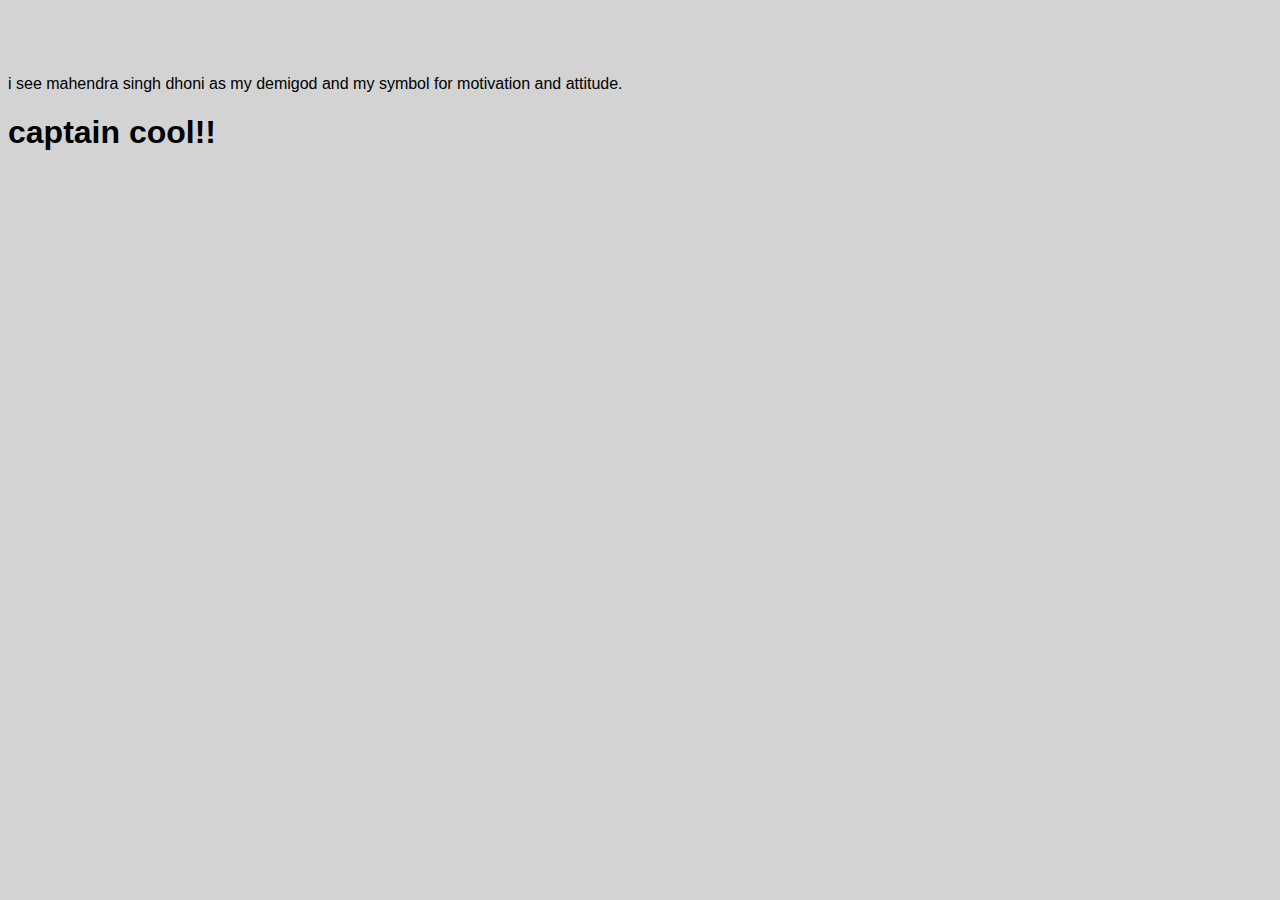
<file: article_one.html>
<html>
    <title> demi god</title>
    <body>
        <link href="/ui/style.css" rel="stylesheet" />
<P>
    i see mahendra singh dhoni as my demigod and my symbol for motivation and attitude.
</P>
<h1>captain cool!!</h1>
</body>

</html>
</file>
<file: ui/style.css>
body {
    font-family: sans-serif;
    background-color: lightgrey;
    margin-top: 75px;
}
.container{
max-width:80px;
color:blue;
font:sans-serif;
}
.center {
    text-align: center;
}

.text-big {
    font-size: 300%;
}

.bold {
    font-weight: bold;
}

.img-medium {
    height: 200px;
}
</file>
